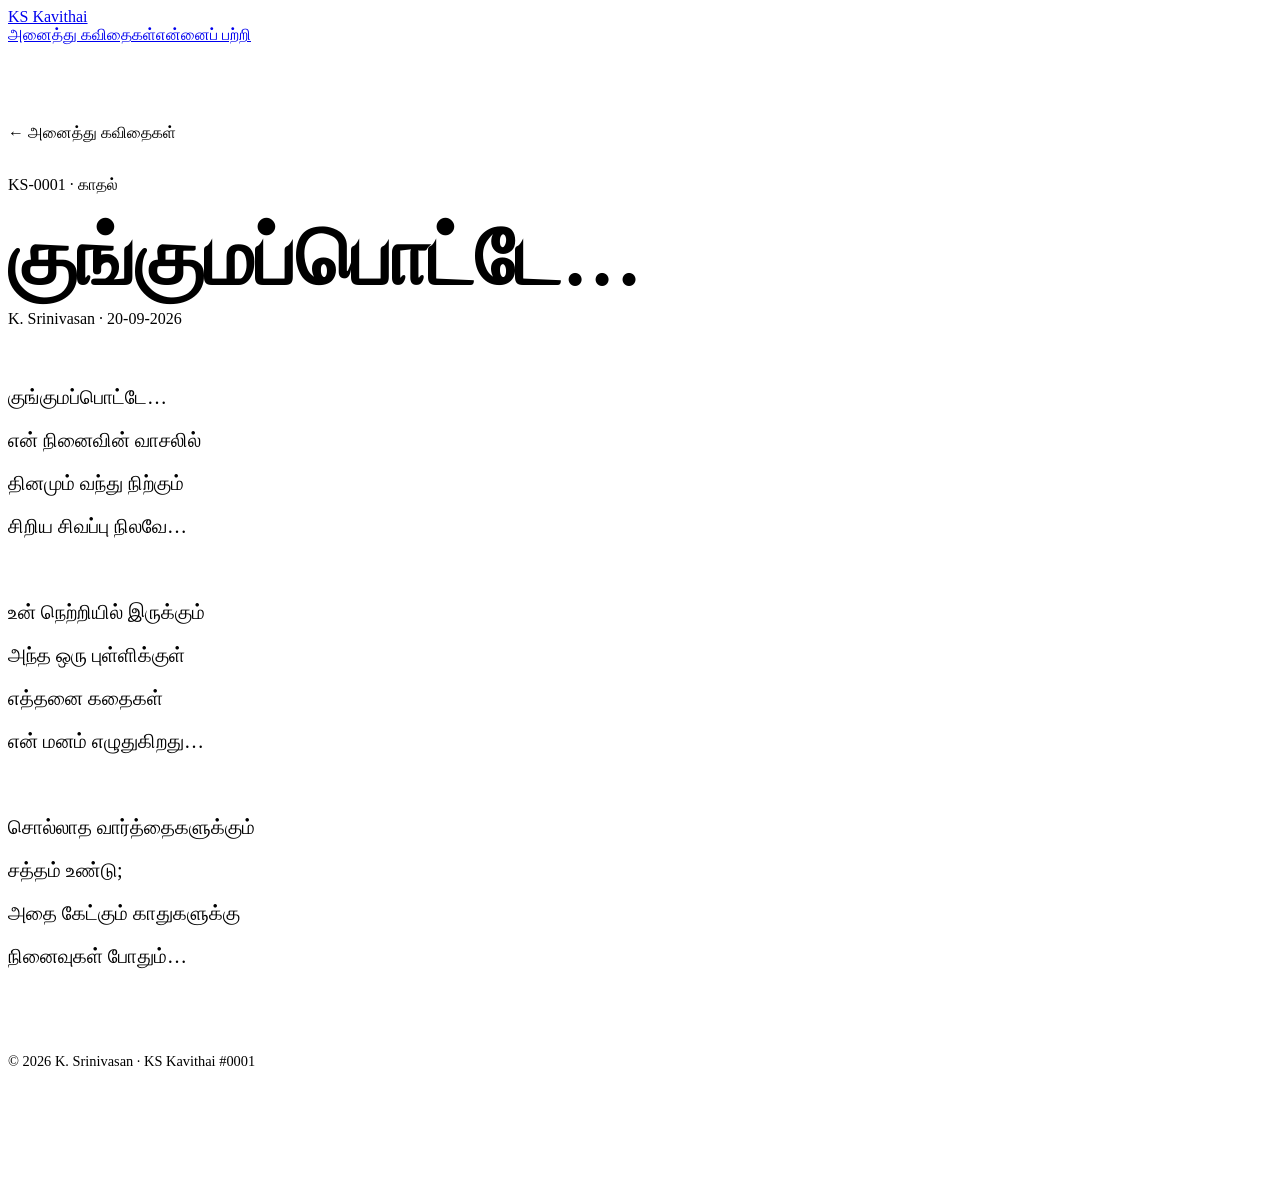
<file: ks-0002.html>
<!doctype html>
<html lang="ta">
<head>
  <meta charset="utf-8">
  <meta name="viewport" content="width=device-width,initial-scale=1">
  <meta name="description" content="KS-0001 — குங்குமப்பொட்டே… by K. Srinivasan">
  <title>KS-0001 — குங்குமப்பொட்டே… | KS Kavithai</title>
  <link rel="stylesheet" href="../style.css">
  <style>
    .poem-page { max-width: 780px; padding: 80px 0 110px; }
    .back { color: var(--muted); text-decoration: none; }
    .back:hover { color: var(--accent); }
    .poem-page h1 { font-family: Georgia, "Noto Serif Tamil", serif; font-size: clamp(2.6rem, 7vw, 5rem); line-height: 1.1; margin: 20px 0 8px; }
    .poem-text { margin-top: 48px; font-family: Georgia, "Noto Serif Tamil", serif; font-size: 1.25rem; white-space: pre-line; line-height: 2.15; }
    .copyright { border-top: 1px solid var(--line); margin-top: 55px; padding-top: 20px; color: var(--muted); font-size: .9rem; }
  </style>
</head>
<body>
<header class="site-header"><nav class="nav container">
  <a class="brand" href="../index.html">KS Kavithai</a>
  <div class="nav-links"><a href="../index.html">அனைத்து கவிதைகள்</a><a href="../index.html#about">என்னைப் பற்றி</a></div>
</nav></header>
<main class="container poem-page">
  <a class="back" href="../index.html">← அனைத்து கவிதைகள்</a>
  <p class="eyebrow" style="margin-top:34px">KS-0001 · காதல்</p>
  <h1>குங்குமப்பொட்டே…</h1>
  <div class="poem-meta">K. Srinivasan · 20-09-2026</div>
  <div class="poem-text">குங்குமப்பொட்டே…
என் நினைவின் வாசலில்
தினமும் வந்து நிற்கும்
சிறிய சிவப்பு நிலவே…

உன் நெற்றியில் இருக்கும்
அந்த ஒரு புள்ளிக்குள்
எத்தனை கதைகள்
என் மனம் எழுதுகிறது…

சொல்லாத வார்த்தைகளுக்கும்
சத்தம் உண்டு;
அதை கேட்கும் காதுகளுக்கு
நினைவுகள் போதும்…</div>
  <div class="copyright">© 2026 K. Srinivasan · KS Kavithai #0001</div>
</main>
</body>
</html>
</file>
<file: style.css>
# KS Kavithai

A simple, free, static Tamil poetry archive for K. Srinivasan.

## Files

- `index.html` — home page and searchable archive
- `style.css` — responsive design
- `app.js` — search and poem listing
- `poems.js` — poem index / numbering registry
- `poems/` — individual permanent poem pages

## Numbering

Use the format `KS-0001`, `KS-0002`, `KS-0003`, ...

Do not reuse an ID once published.

## Add a new poem

1. Copy an existing HTML file in `poems/`.
2. Rename it, e.g. `ks-0003.html`.
3. Replace the title, date, category, poem text, description, and copyright number.
4. Add the new record to `poems.js`:

```js
{
  id: "KS-0003",
  title: "Your title",
  date: "DD-MM-YYYY",
  category: "Category",
  preview: "Short preview...",
  path: "poems/ks-0003.html"
}
```

## Publish for free

This is a static website and can be hosted free on GitHub Pages.

Keep a private backup of your original poems as well. Public publication is useful evidence of when a version was published, but it is not a substitute for understanding copyright and keeping your own records.
</file>
